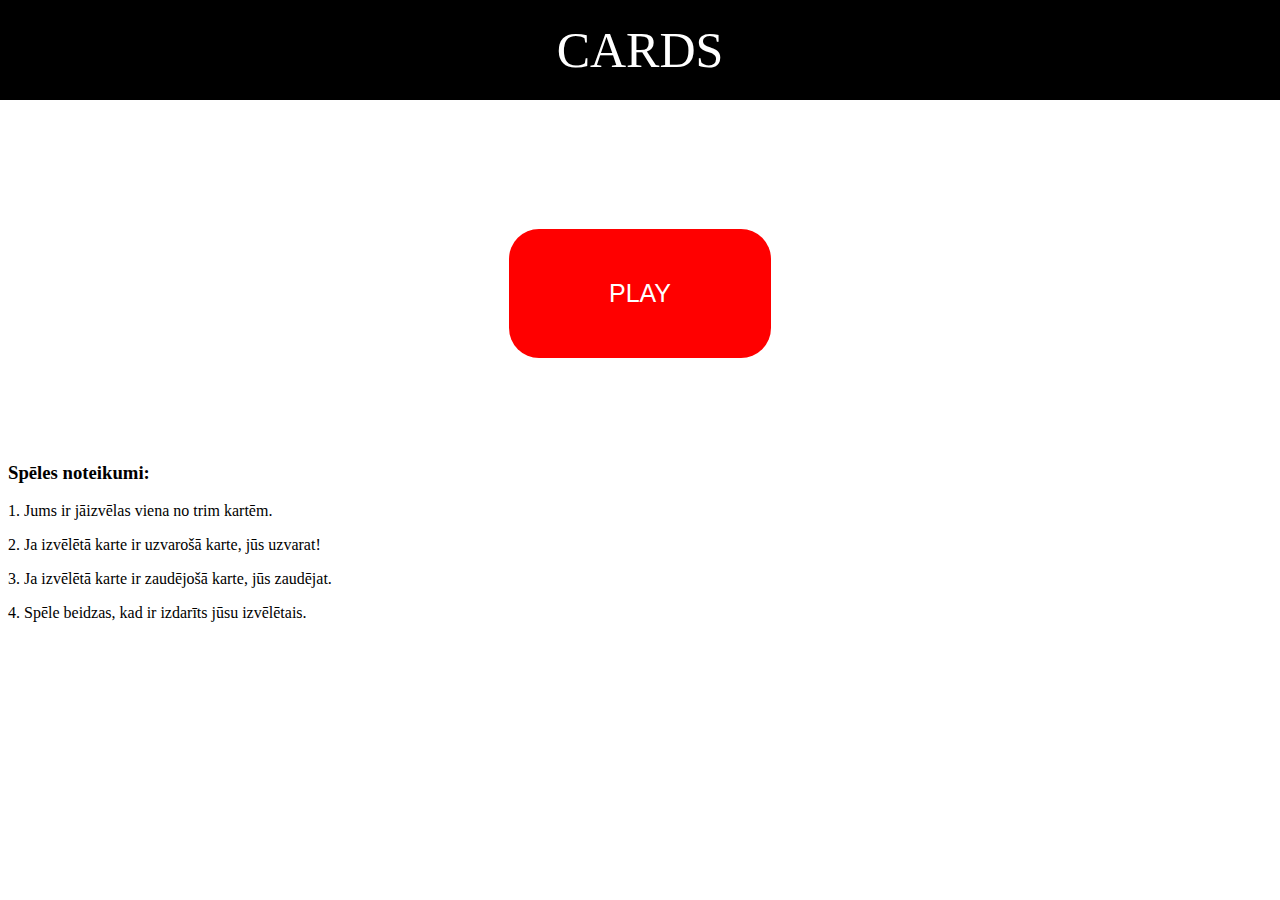
<file: index.html>
<!DOCTYPE html>
<html lang="ru">
<head>
    <meta charset="UTF-8">
    <meta name="viewport" content="width=device-width, initial-scale=1.0">
    <title>CARDS</title>
    <link rel="stylesheet" href="style.css">
</head>
<body>
    <div class="line">
        <div class="center">
            <span class="text">CARDS</span>
        </div>
    </div>
    <div class="center">
    </div>
    <div class="button">
        <a href="index1.html"><button class="red">PLAY</button></a>
    </div>
    <div class="rules">
        <h3>Spēles noteikumi:</h3>
        <p>1. Jums ir jāizvēlas viena no trim kartēm.</p>
        <p>2. Ja izvēlētā karte ir uzvarošā karte, jūs uzvarat!</p>
        <p>3. Ja izvēlētā karte ir zaudējošā karte, jūs zaudējat.</p>
        <p>4. Spēle beidzas, kad ir izdarīts jūsu izvēlētais.</p>
    </div>
    <script src="script.js"></script>
</body>
</html>
</file>
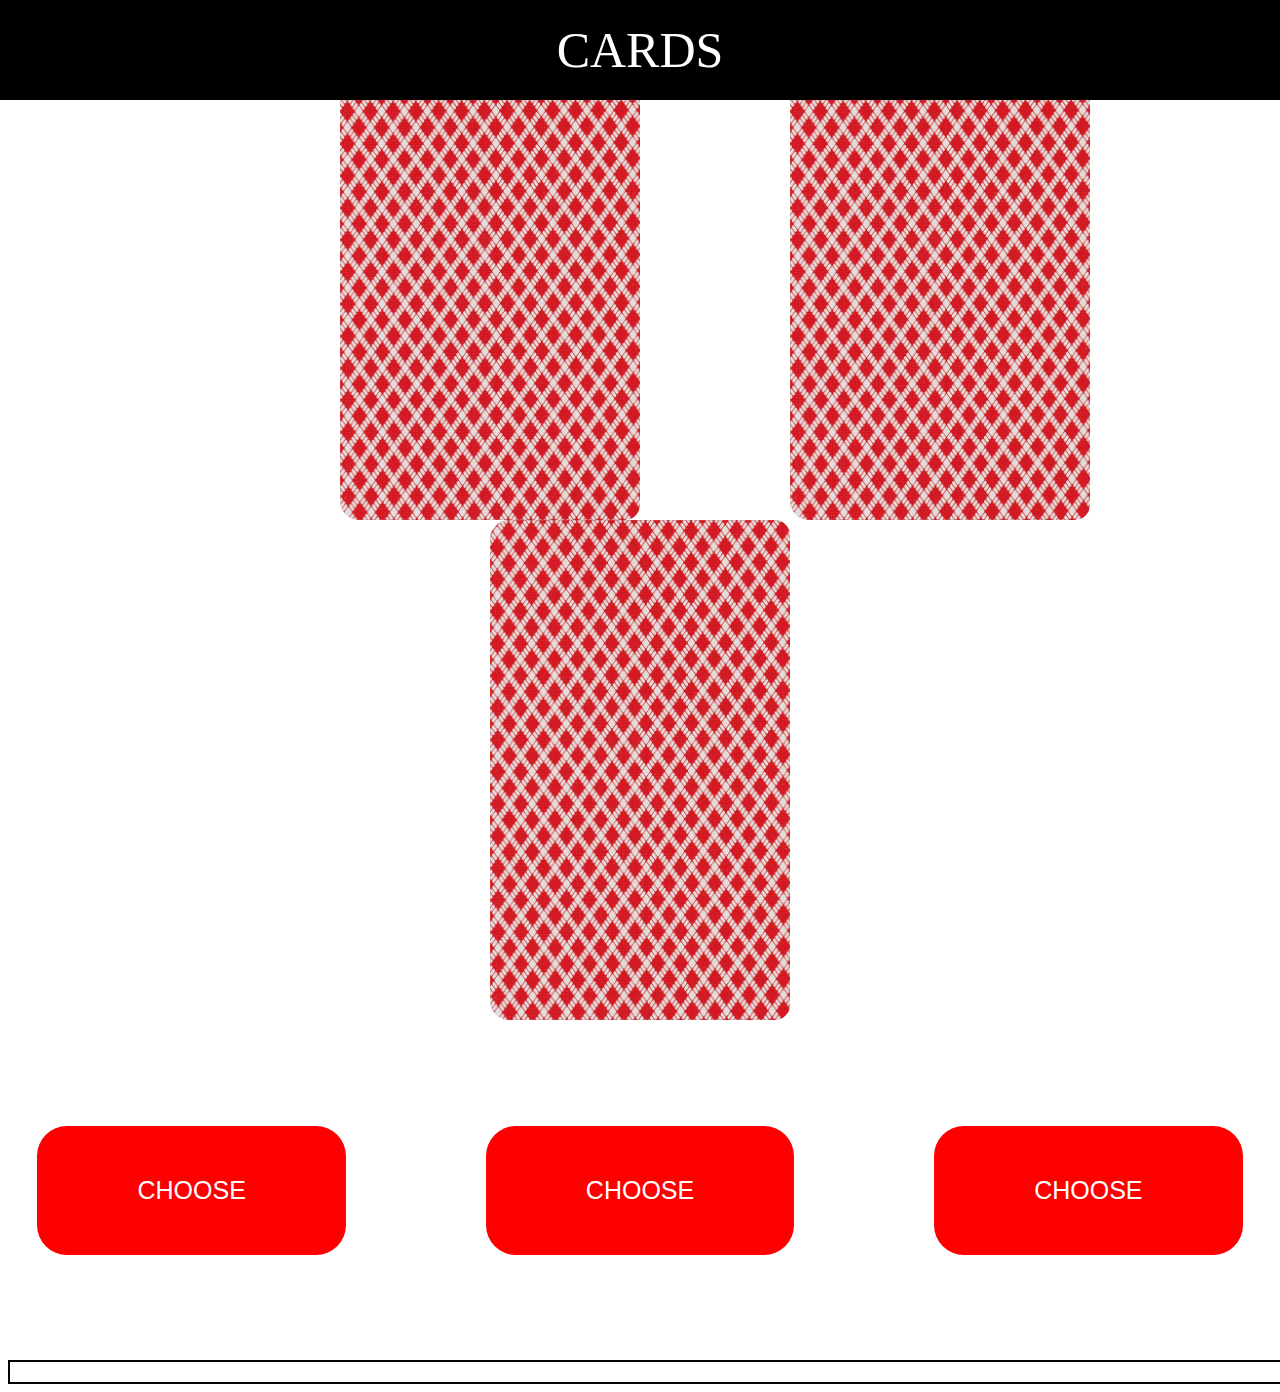
<file: index1.html>
<!DOCTYPE html>
<html lang="ru">
<head>
    <title>CARDS</title>
    <link rel="stylesheet" href="style.css">
</head>
<body>
    <div class="line">
        <div class="center">
            <span class="text">CARDS</span>
        </div>
    </div>
    <div class="cards">
        <div class="card" style="width: 300px;"></div>
        <div class="card1" style="width: 300px;"></div>
        <div class="card2" style="width: 300px;"></div>
    </div>
    <div class="button">
        <button id="red" class="red" onclick="playGame(0)">Choose</button>
        <button id="red1" class="red1" onclick="playGame(1)">Choose</button>
        <button id="red2" class="red2" onclick="playGame(2)">Choose</button>
    </div>
    <div class="result-container" id="result">
        <span class="win"></span>
        <span class="lose"></span>
    </div>
    <script src="script.js"></script>
</body>
</html>
</file>
<file: style.css>
.line {
    background-color: black;
    height: 100px;
    width: 100%;
    position: fixed;
    top: 0;
    left: 0;
    z-index: 9999;
    display: flex;
    justify-content: center;
    align-items: center;
}

.text {
    color: white;
    font-size: 50px;
}
.button {
    display: flex;
    justify-content: center;
    align-items: center;
    height: 300px;
}
.red{
    background-color: red;
    color: white;
    border: none;
    padding: 50px 100px;
    font-size: 25px;
    cursor: pointer;
    border-radius: 30px;
    text-transform: uppercase;
    margin: 0 70px;
}
.red1{
    background-color: red;
    color: white;
    border: none;
    padding: 50px 100px;
    font-size: 25px;
    cursor: pointer;
    border-radius: 30px;
    text-transform: uppercase;
    margin: 0 70px;
}
.red2{
    background-color: red;
    color: white;
    border: none;
    padding: 50px 100px;
    font-size: 25px;
    cursor: pointer;
    border-radius: 30px;
    text-transform: uppercase;
    margin: 0 70px;
}
.center {
    display: flex;
    justify-content: center;
    align-items: center;
    height: 15vh;
}
.cards {
    font-size: 0; 
    text-align: center; 
    margin-top: 20px; 
    margin-bottom: 20px; 
}

.card {
    display: inline-block; 
    height: 500px;
    background-image: url('imgs/123.jpg');
    background-size: cover;
    margin: 0 150px; 
    border-radius: 15px;
}
.card1 {
    display: inline-block; 
    height: 500px; 
    background-image: url('imgs/123.jpg');
    background-size: cover;
    margin: 0 150x; 
    border-radius: 15px;
}
.card2 {
    display: inline-block;
    height: 500px; 
    background-image: url('imgs/123.jpg');
    background-size: cover;
    margin: 0 150px; 
    border-radius: 15px;
}
.result-container {
    border: 2px solid black;
    padding: 10px;
    margin-top: 20px;
    width: 100%;
    text-align: center;
}

.win, .lose {
    font-size: 24px; 
    font-weight: bold; 
    color: black;
}
.card.win {
    border: 2px solid green; 
}

.card.lose {
    border: 2px solid red; 
}
</file>
